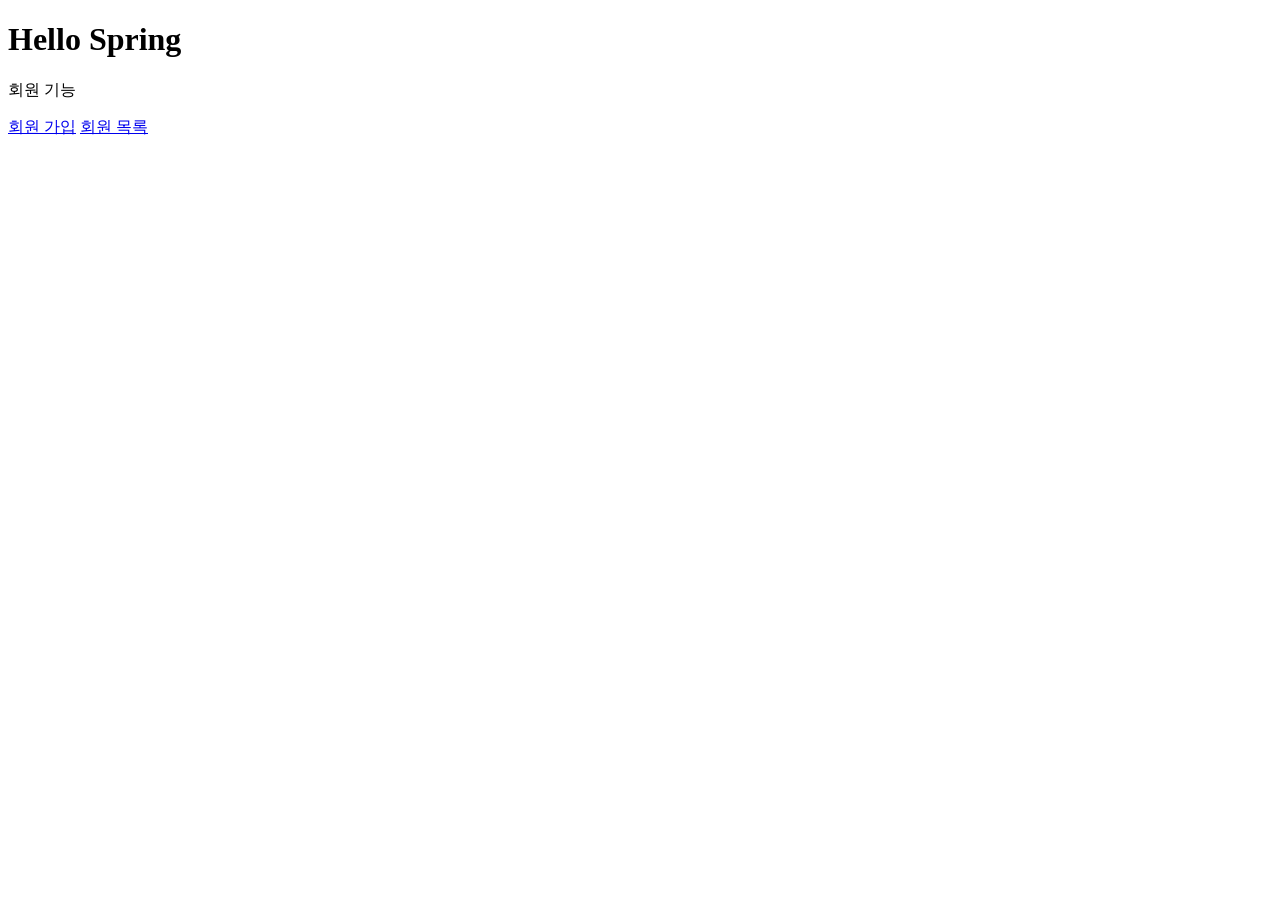
<file: spring_core_basic/hello/src/main/resources/templates/home.html>
<!DOCTYPE HTML>
<html xmlns:th="http://www.thymeleaf.org">
<body>
<div class="container">
    <div>
        <h1>Hello Spring</h1>
        <p>회원 기능</p>
        <p>
            <a href="/members/new">회원 가입</a>
            <a href="/members">회원 목록</a>
        </p>
    </div>
</div>
</body>
</html>
</file>
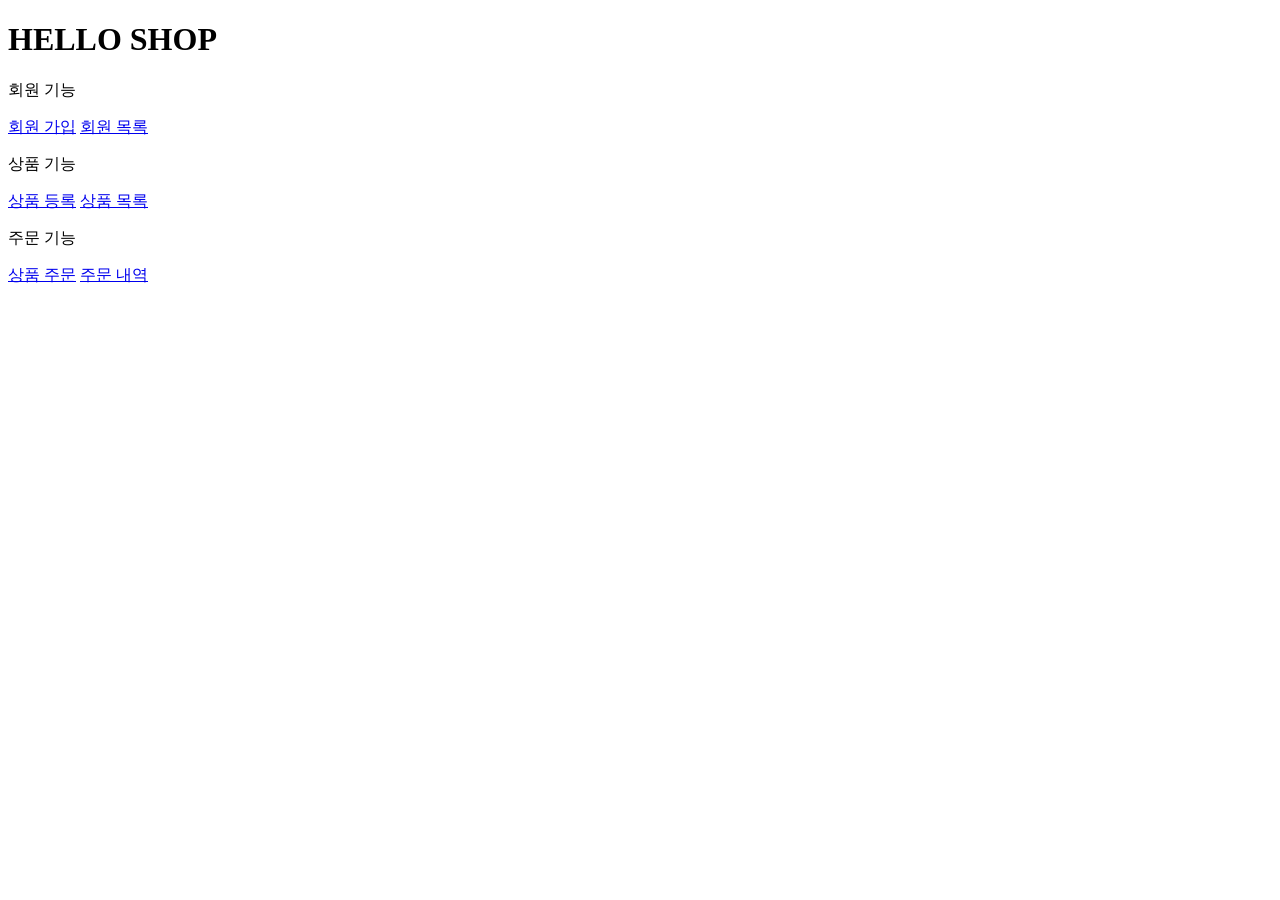
<file: springboot_and_jpa_uses1/jpashop/src/main/resources/templates/home.html>
<!DOCTYPE HTML>
<html xmlns:th="http://www.thymeleaf.org">
<head th:replace="fragments/header :: header"> <!-- header 파일로 대체 - include style layout -- 계층 스타일 레이아웃 볼 것 -->
    <title>Hello</title>
    <meta http-equiv="Content-Type" content="text/html; charset=UTF-8" />
</head>

<body>

<div class="container">

    <div th:replace="fragments/bodyHeader :: bodyHeader" />

    <div class="jumbotron">
        <h1>HELLO SHOP</h1>
        <p class="lead">회원 기능</p>
        <p>
            <a class="btn btn-lg btn-secondary" href="/members/new">회원 가입</a>
            <a class="btn btn-lg btn-secondary" href="/members">회원 목록</a>
        </p>
        <p class="lead">상품 기능</p>
        <p>
            <a class="btn btn-lg btn-dark" href="/items/new">상품 등록</a>
            <a class="btn btn-lg btn-dark" href="/items">상품 목록</a>
        </p>
        <p class="lead">주문 기능</p>
        <p>
            <a class="btn btn-lg btn-info" href="/order">상품 주문</a>
            <a class="btn btn-lg btn-info" href="/orders">주문 내역</a>
        </p>
    </div>

    <div th:replace="fragments/footer :: footer"/>

</div> <!-- /container -->

</body>
</html>
</file>
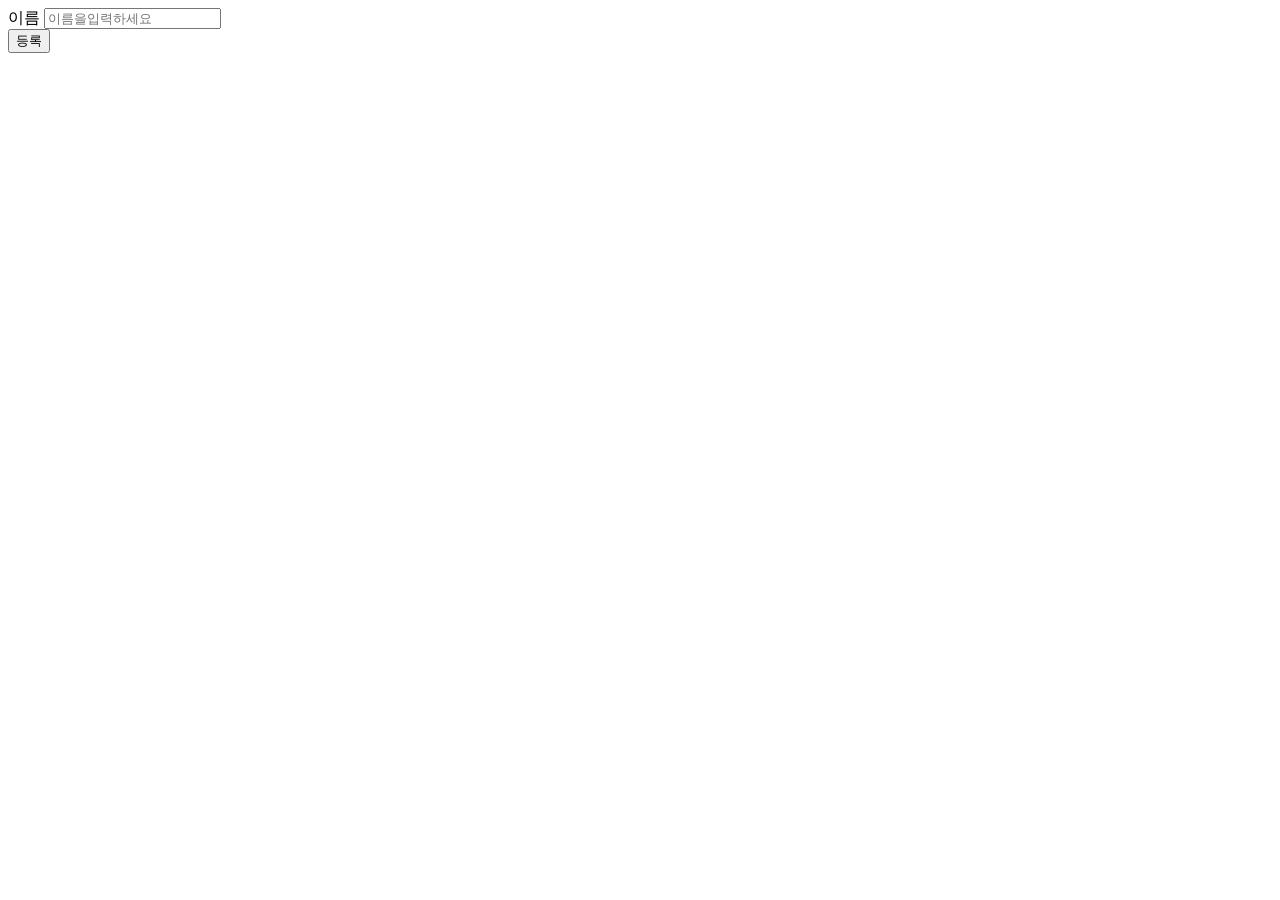
<file: spring_core_basic/hello/src/main/resources/templates/members/createMemberForm.html>
<!DOCTYPE HTML>
<html xmlns:th="http://www.thymeleaf.org">
<body>
<div class="container">
    <form action="/members/new" method="post">
        <div class="form-group">
            <label for="name">이름</label>
            <input type="text" id="name" name="name" placeholder="이름을
입력하세요">
        </div>
        <button type="submit">등록</button>
    </form>
</div> <!-- /container -->
</body>
</html>
</file>
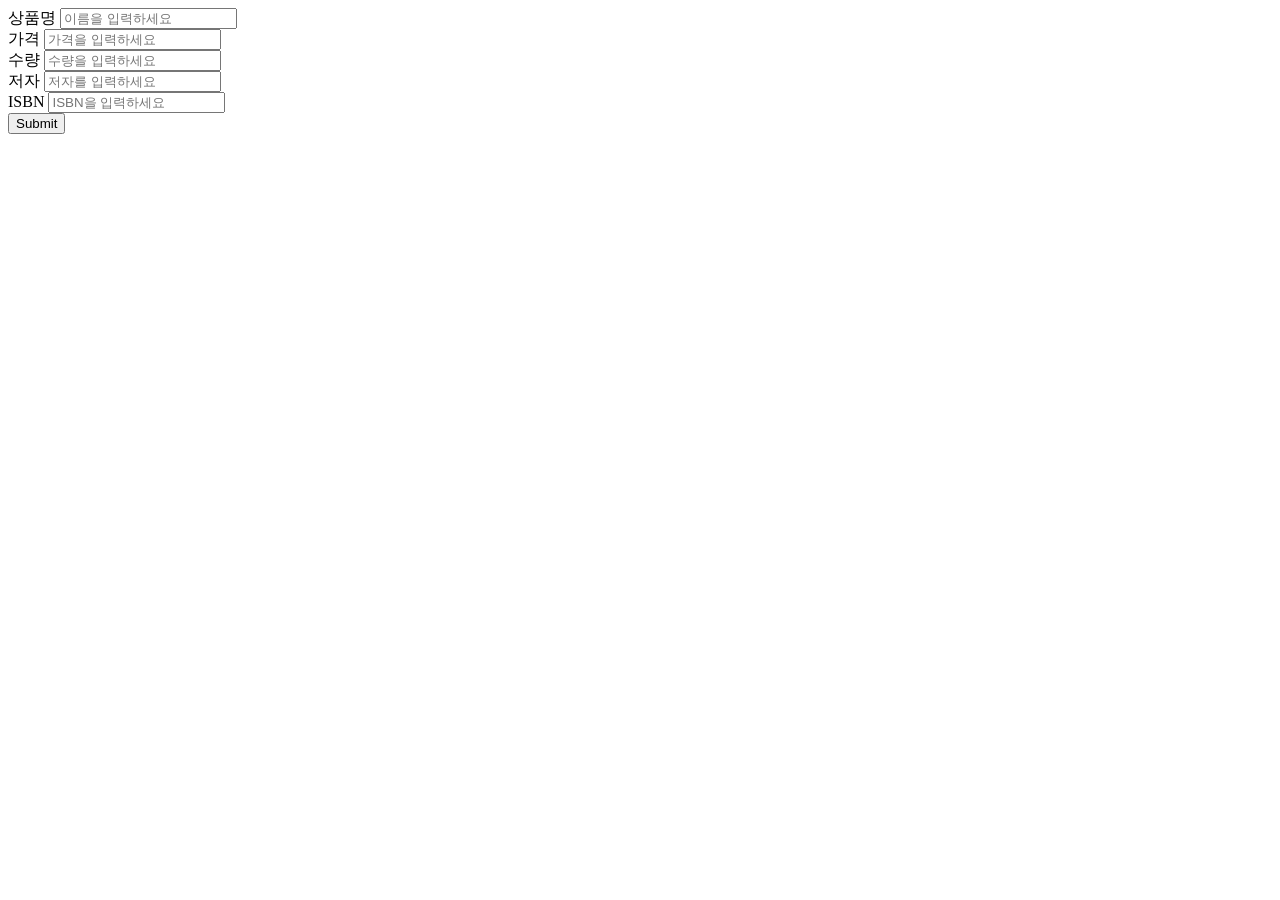
<file: springboot_and_jpa_uses1/jpashop/src/main/resources/templates/items/createItemForm.html>
<!DOCTYPE HTML>
<html xmlns:th="http://www.thymeleaf.org">
<head th:replace="fragments/header :: header"/>
<body>

<div class="container">
    <div th:replace="fragments/bodyHeader :: bodyHeader"/>

    <form th:action="@{/items/new}" th:object="${form}" method="post">
        <div class="form-group">
            <label th:for="name">상품명</label>
            <input type="text" th:field="*{name}" class="form-control"
                   placeholder="이름을 입력하세요">
        </div>
        <div class="form-group">
            <label th:for="price">가격</label>
            <input type="number" th:field="*{price}" class="form-control"
                   placeholder="가격을 입력하세요">
        </div>
        <div class="form-group">
            <label th:for="stockQuantity">수량</label>
            <input type="number" th:field="*{stockQuantity}" class="form-control" placeholder="수량을 입력하세요">

        </div>
        <div class="form-group">
            <label th:for="author">저자</label>
            <input type="text" th:field="*{author}" class="form-control"
                   placeholder="저자를 입력하세요">
        </div>
        <div class="form-group">
            <label th:for="isbn">ISBN</label>
            <input type="text" th:field="*{isbn}" class="form-control"
                   placeholder="ISBN을 입력하세요">
        </div>
        <button type="submit" class="btn btn-primary">Submit</button>
    </form>
    <br/>
    <div th:replace="fragments/footer :: footer"/>

</div> <!-- /container -->

</body>
</html>
</file>
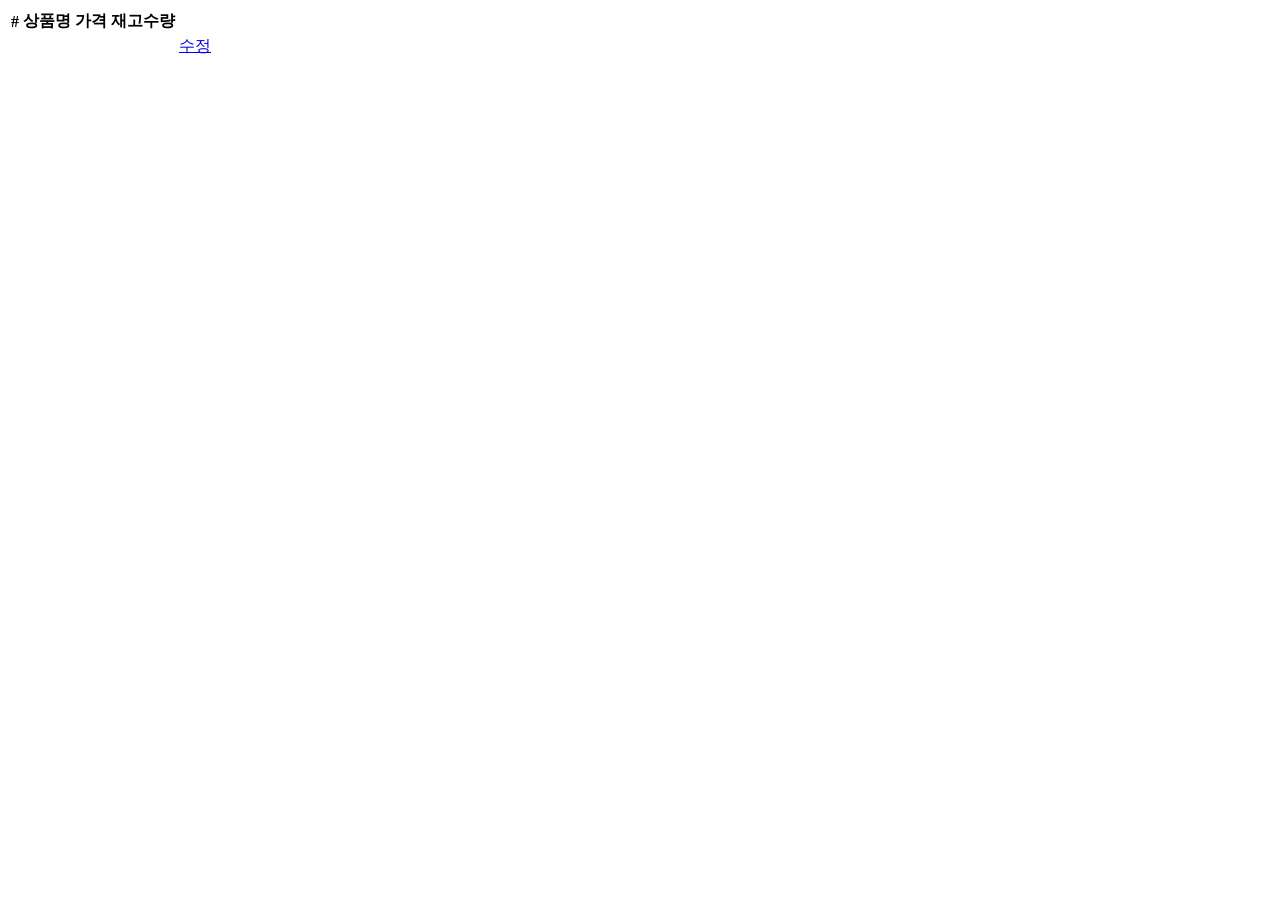
<file: springboot_and_jpa_uses1/jpashop/src/main/resources/templates/items/itemList.html>
<!DOCTYPE HTML>
<html xmlns:th="http://www.thymeleaf.org">
<head th:replace="fragments/header :: header"/>
<body>

<div class="container">
    <div th:replace="fragments/bodyHeader :: bodyHeader"/>

    <div>
        <table class="table table-striped">
            <thead>
            <tr>
                <th>#</th>
                <th>상품명</th>
                <th>가격</th>
                <th>재고수량</th>
                <th></th>
            </tr>
            </thead>
            <tbody>

            <tr th:each="item : ${items}">
                <td th:text="${item.id}"></td>
                <td th:text="${item.name}"></td>
                <td th:text="${item.price}"></td>
                <td th:text="${item.stockQuantity}"></td>
                <td>
                    <a href="#" th:href="@{/items/{id}/edit (id=${item.id})}"
                       class="btn btn-primary" role="button">수정</a>
                </td>
            </tr>
            </tbody>
        </table>
    </div>

    <div th:replace="fragments/footer :: footer"/>

</div> <!-- /container -->

</body>
</html>
</file>
